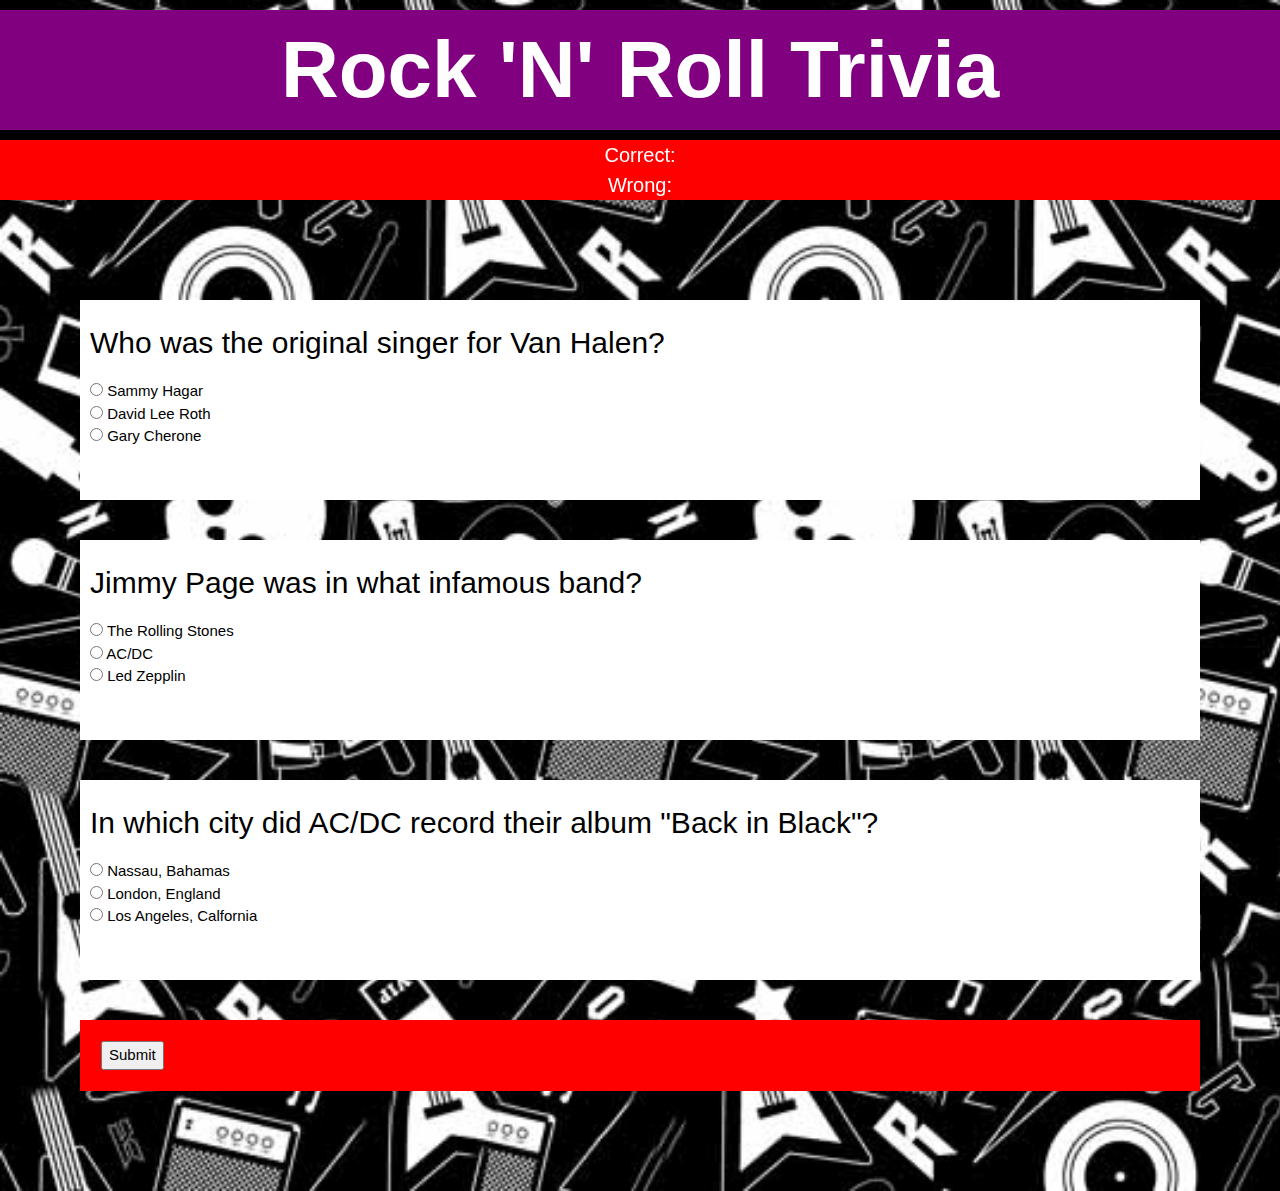
<file: index.html>
<!DOCTYPE html>
<html lang="en">

<head>
    <meta charset="UTF-8">
    <meta name="viewport" content="width=device-width, initial-scale=1.0">
    <meta http-equiv="X-UA-Compatible" content="ie=edge">

    <!-- CSS Stylesheet -->
    <link rel="stylesheet" href="assets/css/style.css">

    <!-- W3 CSS Stylesheet -->
    <link rel="stylesheet" href="https://www.w3schools.com/w3css/4/w3.css">

    <!-- JQuery CDN -->
    <script src="https://cdnjs.cloudflare.com/ajax/libs/jquery/3.2.1/jquery.min.js"></script>

    <!-- Font Awesome Icons CDN -->
    <link rel="stylesheet" href="https://use.fontawesome.com/releases/v5.0.9/css/all.css" integrity="sha384-5SOiIsAziJl6AWe0HWRKTXlfcSHKmYV4RBF18PPJ173Kzn7jzMyFuTtk8JA7QQG1"
        crossorigin="anonymous">

    <!-- Google Fonts -->


    <title>Rock 'n' Roll Trivia</title>
</head>

<body>

    <!-- Header -->
    <header>
        <h1 id="h1">Rock 'N' Roll Trivia</h1>
        <!--<img src="assets/images/rnr.jpg"> -->
        <div id="start">
            <h2 id="time-remaining"></h2>
        </div>
        <div>
            <div id="correct">Correct: </div>
            <div id="wrong">Wrong: </div>
        </div>
    </header>

    <!-- The Trivia Quiz -->
    <div id="container">

        <form id="quiz">
            <!-- Question One -->
            <div id="questionOne" class="questionDiv">
                <h2>Who was the original singer for Van Halen?</h2>
                <p>
                    <input class="Q1" type="radio" name="Q1" value="0"> Sammy Hagar
                    <br>
                    <input class="Q1" type="radio" name="Q1" value="1"> David Lee Roth
                    <br>
                    <input class="Q1" type="radio" name="Q1" value="0"> Gary Cherone
                </p>
            </div>

            <!-- Question Two -->
            <div id="questionTwo" class="questionDiv">
                <h2>Jimmy Page was in what infamous band?</h2>
                <p>
                    <input class="Q2" type="radio" name="Q2" value="false"> The Rolling Stones
                    <br>
                    <input class="Q2" type="radio" name="Q2" value="false"> AC/DC
                    <br>
                    <input class="Q2" type="radio" name="Q2" value="true"> Led Zepplin
                </p>
            </div>

            <!-- Question Three -->
            <div id="questionThree" class="questionDiv">
                <h2>In which city did AC/DC record their album "Back in Black"?</h2>
                <p>
                    <input type="radio" name="Q3" value="true"> Nassau, Bahamas
                    <br>
                    <input type="radio" name="Q3" value="false"> London, England
                    <br>
                    <input type="radio" name="Q3" value="false"> Los Angeles, Calfornia
                </p>
            </div>

            <!-- Submit Button -->
            <div id="submitButton" class="">
                <button type="submit">Submit</button>
            </div>

        </form>
    </div>

    <!-- Javascript Link -->
    <script src="assets/javascript/javascript.js"></script>
</body>

</html>
</file>
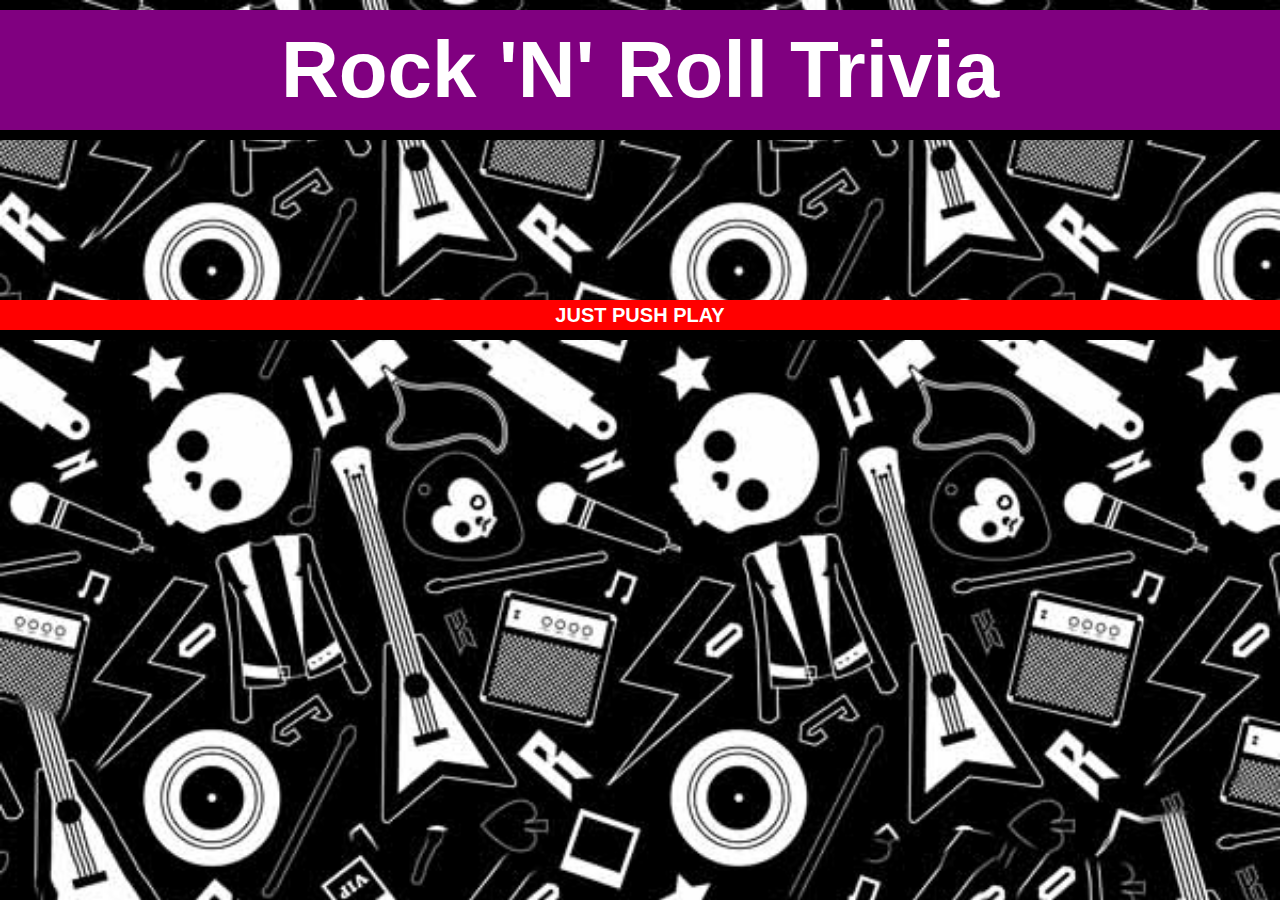
<file: start.html>
<!DOCTYPE html>
<html lang="en">

<head>
    <meta charset="UTF-8">
    <meta name="viewport" content="width=device-width, initial-scale=1.0">
    <meta http-equiv="X-UA-Compatible" content="ie=edge">

    <!-- CSS Stylesheet -->
    <link rel="stylesheet" href="assets/css/style.css">

    <!-- W3 CSS Stylesheet -->
    <link rel="stylesheet" href="https://www.w3schools.com/w3css/4/w3.css">

    <!-- JQuery CDN -->
    <script src="https://cdnjs.cloudflare.com/ajax/libs/jquery/3.2.1/jquery.min.js"></script>

    <!-- Font Awesome Icons CDN -->
    <link rel="stylesheet" href="https://use.fontawesome.com/releases/v5.0.9/css/all.css" integrity="sha384-5SOiIsAziJl6AWe0HWRKTXlfcSHKmYV4RBF18PPJ173Kzn7jzMyFuTtk8JA7QQG1"
        crossorigin="anonymous">

    <!-- Google Fonts -->


    <title>Rock 'n' Roll Trivia</title>
</head>

<body>

    <!-- Header -->
    <header>
        <h1 id="h1">Rock 'N' Roll Trivia</h1>
    </header>
    <div id="container">

        <a href="index.html">
            <button id="enter-button">JUST PUSH PLAY
                <i class="fas fa-play fa-1x"></i>
            </button>
        </a>
        
    </div>

    <!-- Javascript Link -->
    <script src="assets/javascript/javascript.js"></script>
</body>

</html>
</file>
<file: assets/css/style.css>
/* CSS Stylesheet for Trivia Game */

* {
    box-sizing: border-box;
}

header {
    position: fixed;
    width: 100%;
    height: 200px;
    top: 0;
}

#h1 {
    color: white;
    font-family: 'Franklin Gothic Medium', 'Arial Narrow', Arial, sans-serif;
    font-weight: bold;
    font-size: 80px;
    text-align: center;
    background-color: purple;
    box-shadow: 0px 10px black;
}

#time-remaining, #enter-button {
    color: white;
    background-color: red;
    width: 100%;
    font-size: 20px;
    font-weight: bold;
    text-align: center;
    padding: 0px 0px;
    margin-bottom: 0px;
}

#correct, #wrong {
    color: white;
    background-color: red;
    width: 100%;
    font-size: 20px;
    text-align: center;
    padding: 0px 0px;
    margin-bottom: 0px;
}

/* PLAY & PAUSE BUTTONS */
#button-div {
    margin-top: 0px;
    display: flex;
    flex-direction: row;
    align-items: center;
    justify-content: center;
    width: 100%;
}

button#start, button#stop {  
    width: 100%;
    padding: 20px 20px;
}

button#stop:hover{
    background-color: tomato;
}

button#start:hover {
    background-color: lime;
}

#submitButton {
    margin: 40px 80px;
    margin-bottom: 100px;
    padding: 20px 20px;
    background-color: red;
    border: 1px solid red;
}

#enter-button {
    border: 0;
    box-shadow: 0px 10px black;
}

#enter-button:hover{
    background-color: orangered;

}

body {
    margin: 0;
    background-color: black;
    background-image: url("../images/bk-1.jpg");
    -webkit-background-size: cover;
    -moz-background-size: cover;
    -o-background-size: cover;
    background-size: cover;
}

#container {
    margin-top: 300px;
}

.questionDiv {
    background-color: white;
    padding: 10px 10px;
    margin: 40px 80px;
    margin-top: 40px;
    margin-bottom:0px;
    margin-left:80px;
    margin-right:80px;
    height: 200px;
    /*box-shadow: 10px 20px tomato;*/
}
</file>
